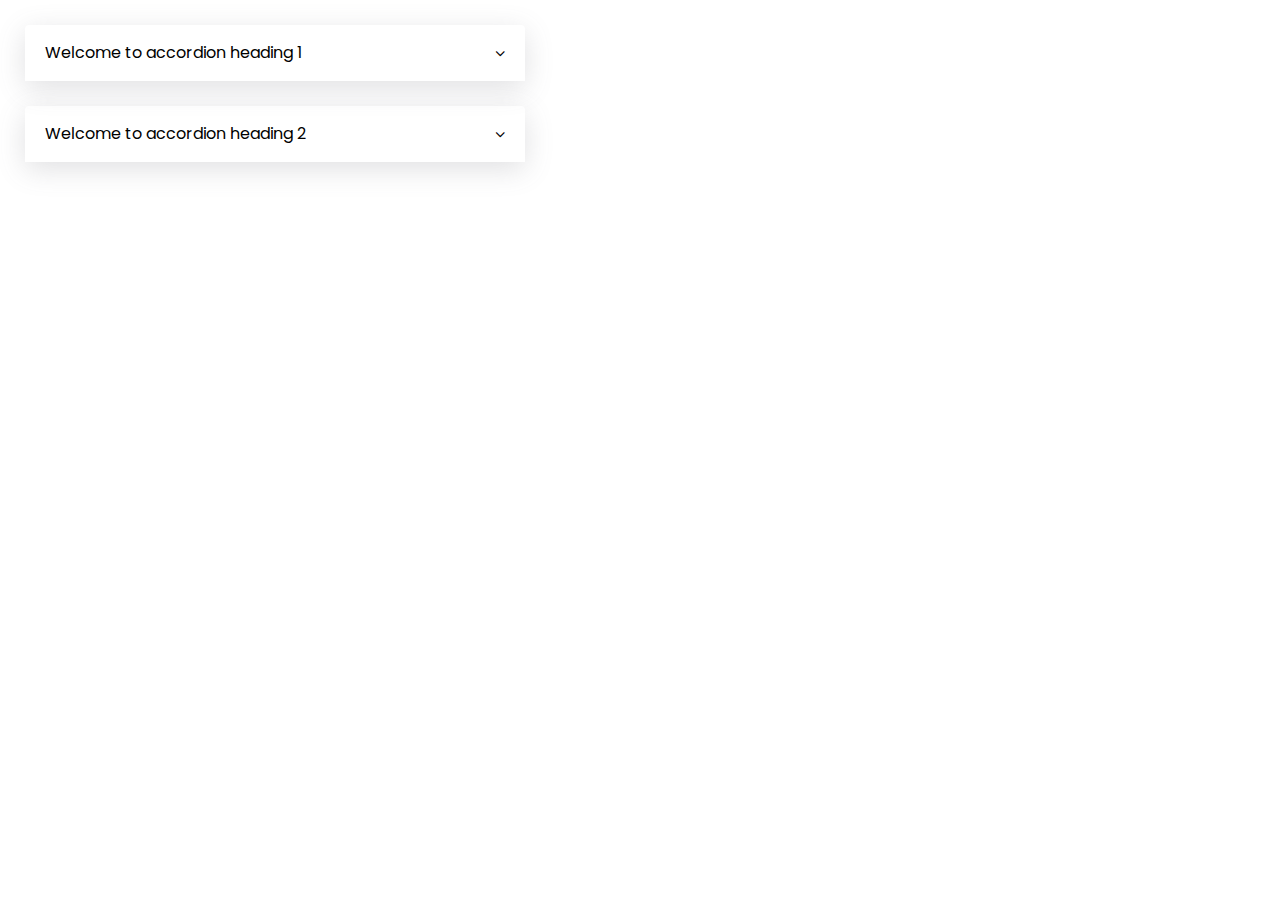
<file: exercise/accordion/index.html>
<!DOCTYPE html>
<html lang="en">
  <head>
    <meta charset="UTF-8" />
    <meta http-equiv="X-UA-Compatible" content="IE=edge" />
    <title>DOM - Accordion</title>
    <link rel="preconnect" href="https://fonts.gstatic.com" />
    <link
      href="https://fonts.googleapis.com/css2?family=Poppins:wght@400;600&display=swap"
      rel="stylesheet"
    />
    <link
      rel="stylesheet"
      href="https://cdnjs.cloudflare.com/ajax/libs/font-awesome/4.7.0/css/font-awesome.min.css"
      integrity="sha512-SfTiTlX6kk+qitfevl/7LibUOeJWlt9rbyDn92a1DqWOw9vWG2MFoays0sgObmWazO5BQPiFucnnEAjpAB+/Sw=="
      crossorigin="anonymous"
    />
    <link rel="stylesheet" href="./app.css" />
  </head>
  <body>
    <div class="accordion">
      <div class="accordion-header">
        <span>Welcome to accordion heading 1</span>
        <i class="fa fa-angle-down icon"></i>
      </div>
      <div class="accordion-content">
        <div class="accordion-content-inner">
          Lorem ipsum dolor sit amet consectetur adipisicing elit. Autem placeat
          dolorem sequi, hic ea esse ducimus. Minima reprehenderit ullam,
          commodi aperiam nostrum excepturi, assumenda blanditiis enim iusto
          pariatur dignissimos atque?
        </div>
      </div>
    </div>
    <div class="accordion">
      <div class="accordion-header">
        <span>Welcome to accordion heading 2</span>
        <i class="fa fa-angle-down icon"></i>
      </div>
      <div class="accordion-content">
        <div class="accordion-content-inner">
          Lorem ipsum dolor sit amet consectetur adipisicing elit. Autem placeat
          dolorem sequi, hic ea esse ducimus. Minima reprehenderit ullam,
          commodi aperiam nostrum excepturi, assumenda blanditiis enim iusto
          pariatur dignissimos atque?
        </div>
      </div>
    </div>
    <script src="./app.js"></script>
  </body>
</html>
</file>
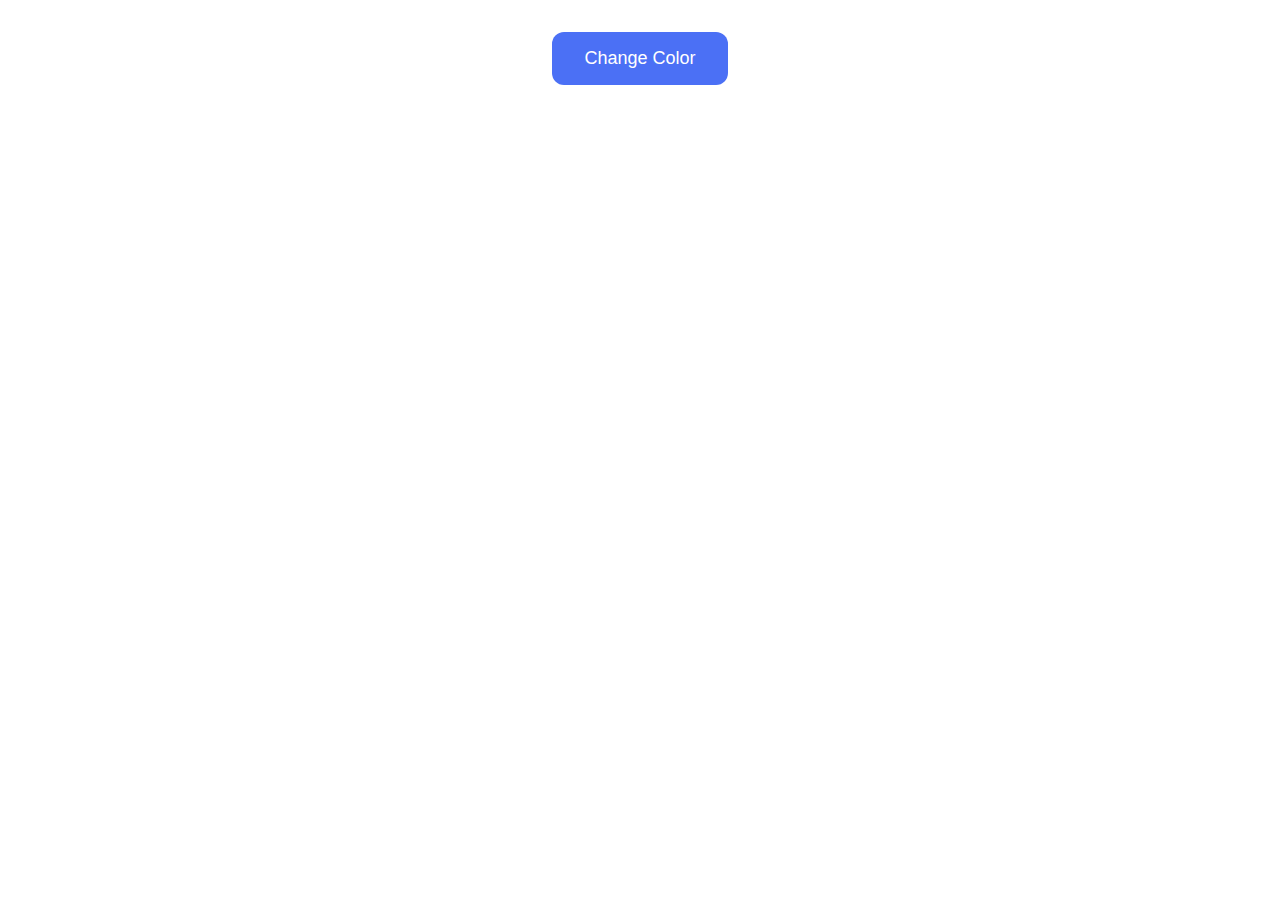
<file: exercise/background-changing/index.html>
<!DOCTYPE html>
<html lang="en">
<head>
    <meta charset="UTF-8">
    <meta name="viewport" content="width=device-width, initial-scale=1.0">
    <title>Document</title>
    <!-- CSS -->
    <link rel="stylesheet" href="./app.css">
</head>
<body>
    <div class="wrap">
        <button class="change">Change Color</button>
    </div>
    
    <!-- JS -->
     <script src="./app.js"></script>
</body>
</html>
</file>
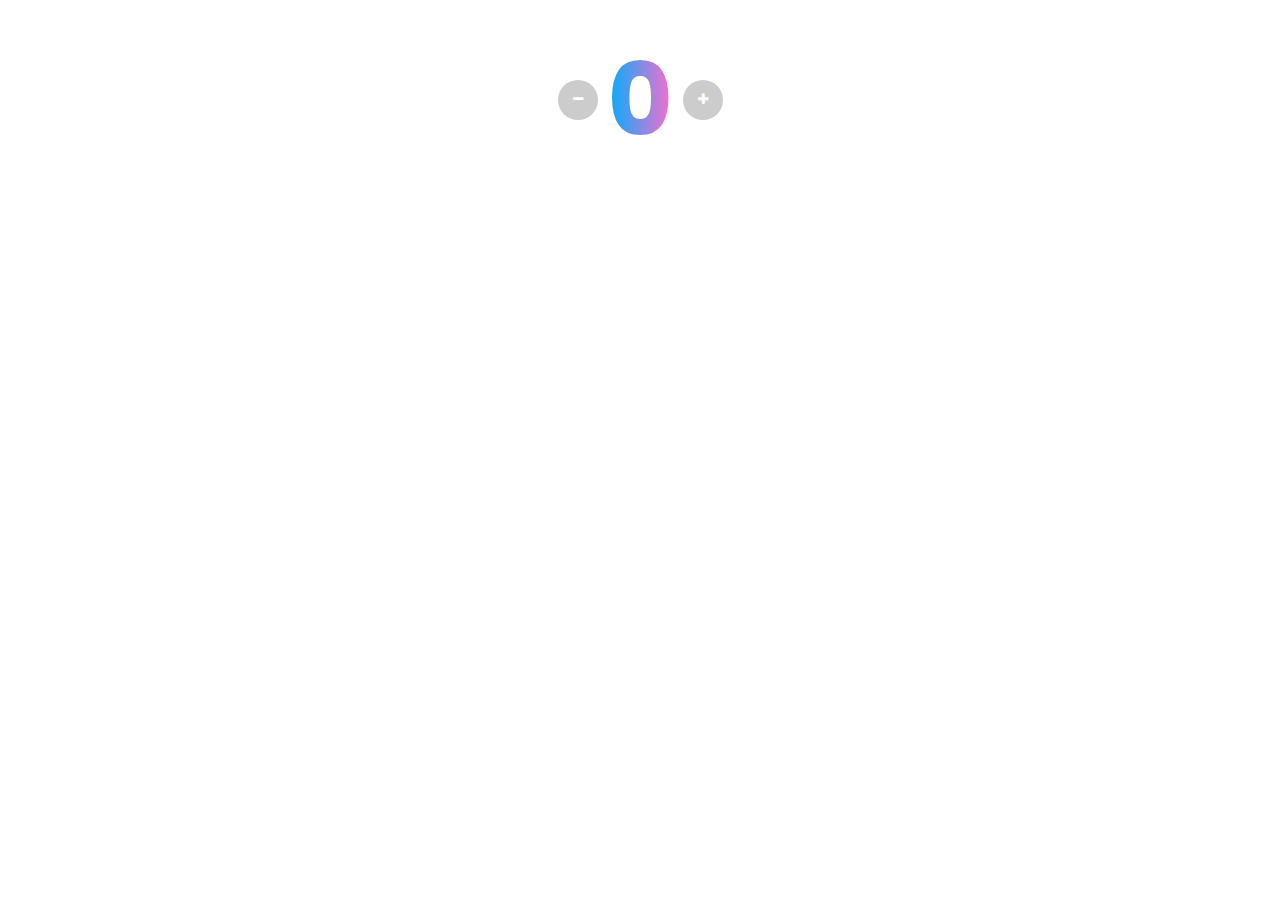
<file: exercise/counter/index.html>
<!DOCTYPE html>
<html lang="en">
  <head>
    <meta charset="UTF-8" />
    <meta http-equiv="X-UA-Compatible" content="IE=edge" />

    <title>Javascript</title>
    <link rel="preconnect" href="https://fonts.gstatic.com" />
    <link
      href="https://fonts.googleapis.com/css2?family=Poppins:wght@400;600&display=swap"
      rel="stylesheet"
    />
    <link
      rel="stylesheet"
      href="https://cdnjs.cloudflare.com/ajax/libs/font-awesome/4.7.0/css/font-awesome.min.css"
      integrity="sha512-SfTiTlX6kk+qitfevl/7LibUOeJWlt9rbyDn92a1DqWOw9vWG2MFoays0sgObmWazO5BQPiFucnnEAjpAB+/Sw=="
      crossorigin="anonymous"
    />
    <link rel="stylesheet" href="./app.css" />
  </head>
  <body>
    <div class="counter">
      <button class="counter-descrease">
        <i class="fa fa-minus"></i>
      </button>
      <h1 class="counter-number">0</h1>
      <button class="counter-increase">
        <i class="fa fa-plus"></i>
      </button>
    </div>
    <script src="./app.js"></script>
  </body>
</html>
</file>
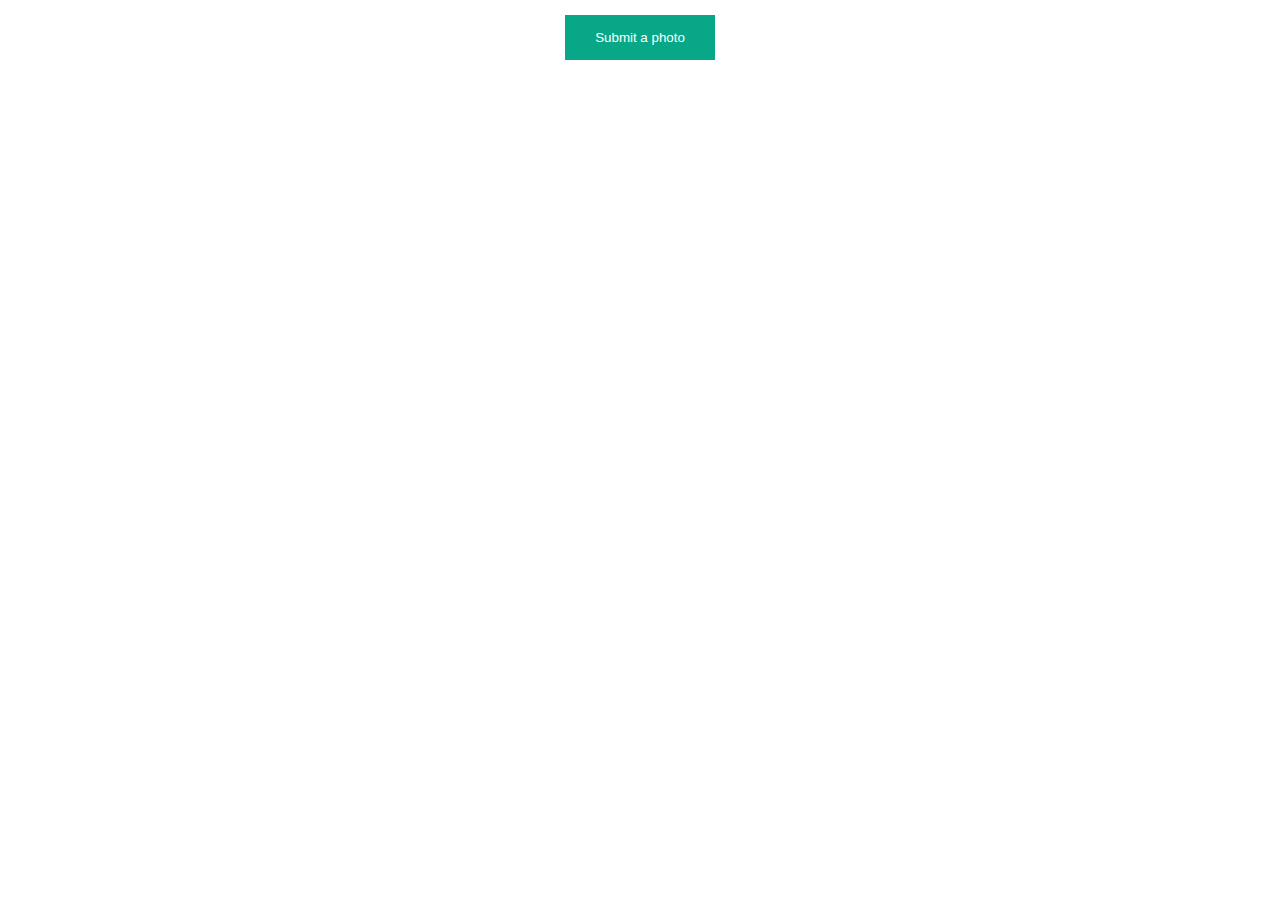
<file: exercise/modal/index.html>
<!DOCTYPE html>
<html lang="en">

<head>
  <meta charset="UTF-8" />
  <meta http-equiv="X-UA-Compatible" content="IE=edge" />
  <title>Open modal</title>
  <link rel="preconnect" href="https://fonts.gstatic.com" />
  <link href="https://fonts.googleapis.com/css2?family=Poppins:wght@400;600&display=swap" rel="stylesheet" />
  <link rel="stylesheet" href="https://cdnjs.cloudflare.com/ajax/libs/font-awesome/4.7.0/css/font-awesome.min.css"
    integrity="sha512-SfTiTlX6kk+qitfevl/7LibUOeJWlt9rbyDn92a1DqWOw9vWG2MFoays0sgObmWazO5BQPiFucnnEAjpAB+/Sw=="
    crossorigin="anonymous" />
  <link rel="stylesheet" href="./app.css" />
</head>

<body>
  <button class="button">Submit a photo</button>
  <!-- <div class="modal">
    <div class="modal-content">
      <i class="fa fa-times modal-close"></i>
    </div>
  </div> -->

  <script src="./app.js"></script>
</body>

</html>
</file>
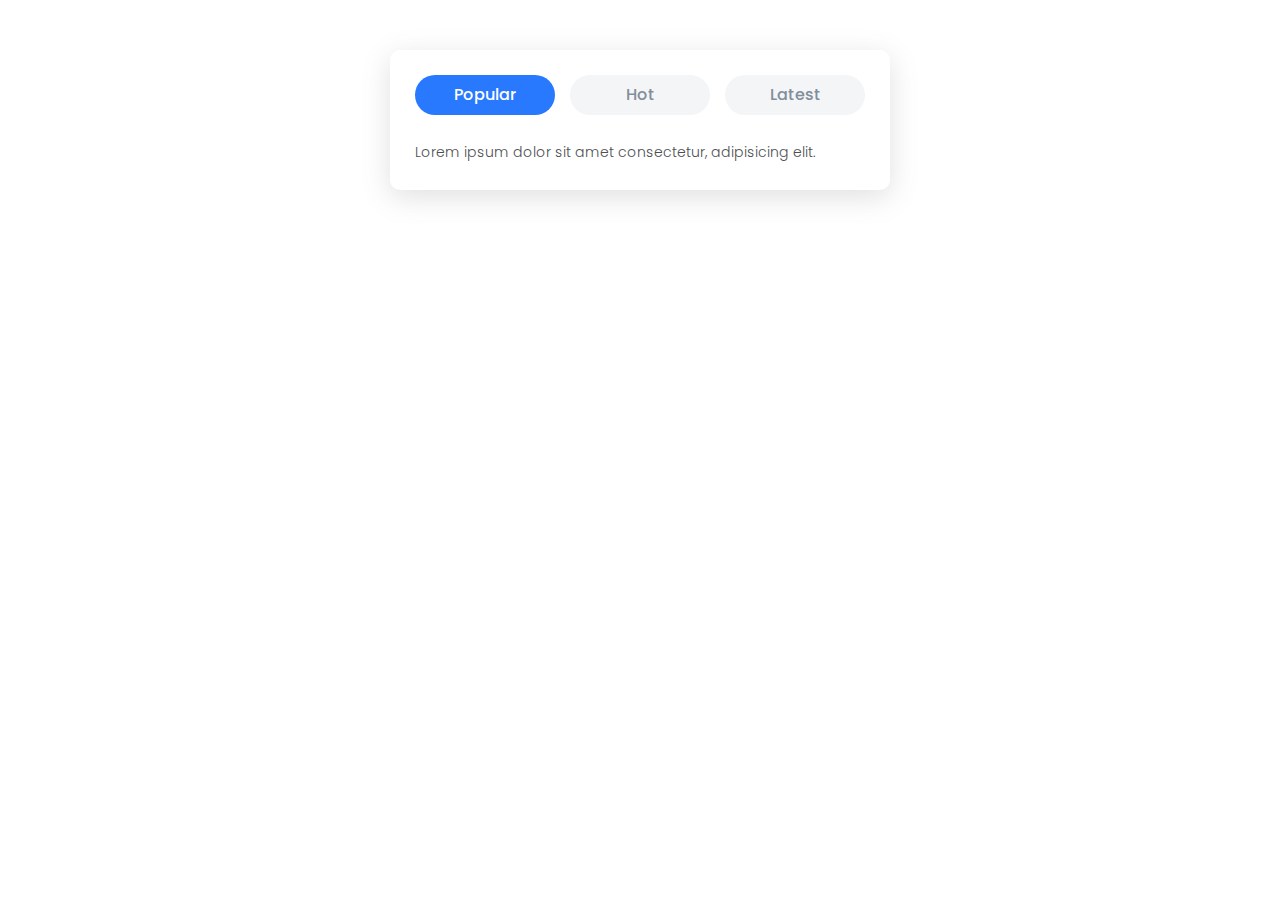
<file: exercise/tab/index.html>
<!DOCTYPE html>
<html lang="en">
  <head>
    <meta charset="UTF-8" />
    <meta http-equiv="X-UA-Compatible" content="IE=edge" />
    <title>Tab</title>
    <link rel="preconnect" href="https://fonts.gstatic.com" />
    <link
      href="https://fonts.googleapis.com/css2?family=Poppins:wght@400;600&display=swap"
      rel="stylesheet"
    />
    <link
      rel="stylesheet"
      href="https://cdnjs.cloudflare.com/ajax/libs/font-awesome/4.7.0/css/font-awesome.min.css"
      integrity="sha512-SfTiTlX6kk+qitfevl/7LibUOeJWlt9rbyDn92a1DqWOw9vWG2MFoays0sgObmWazO5BQPiFucnnEAjpAB+/Sw=="
      crossorigin="anonymous"
    />
    <link rel="stylesheet" href="./app.css" />
  </head>
  <body>
    <head>
      <link
        rel="stylesheet"
        href="https://pro.fontawesome.com/releases/v5.10.0/css/all.css"
        integrity="sha384-AYmEC3Yw5cVb3ZcuHtOA93w35dYTsvhLPVnYs9eStHfGJvOvKxVfELGroGkvsg+p"
        crossorigin="anonymous"
      />
    </head>

    <div class="tab">
      <div class="tab-list">
        <div class="tab-item active" data-tab="1">Popular</div>
        <div class="tab-item" data-tab="2">Hot</div>
        <div class="tab-item" data-tab="3">Latest</div>
      </div>
      <div class="tab-wrapper">
          
        <div class="tab-content" data-tab="2">
          <h3 class="post-title">
            Amet, dignissimos nisi dolores minus quae impedit quibusdam autem
            ullam, error consequatur
          </h3>
        </div>
        <div class="tab-content active" data-tab="1">
            <h3 class="post-title">
              Lorem ipsum dolor sit amet consectetur, adipisicing elit.
            </h3>
          </div>
        <div class="tab-content" data-tab="3">
          <h3 class="post-title">
            exercitationem repellat deserunt molestias laborum magni
            voluptatibus reiciendis, fugit adipisci.
          </h3>
        </div>
      </div>
    </div>
    <script src="./app.js"></script>
  </body>
</html>
</file>
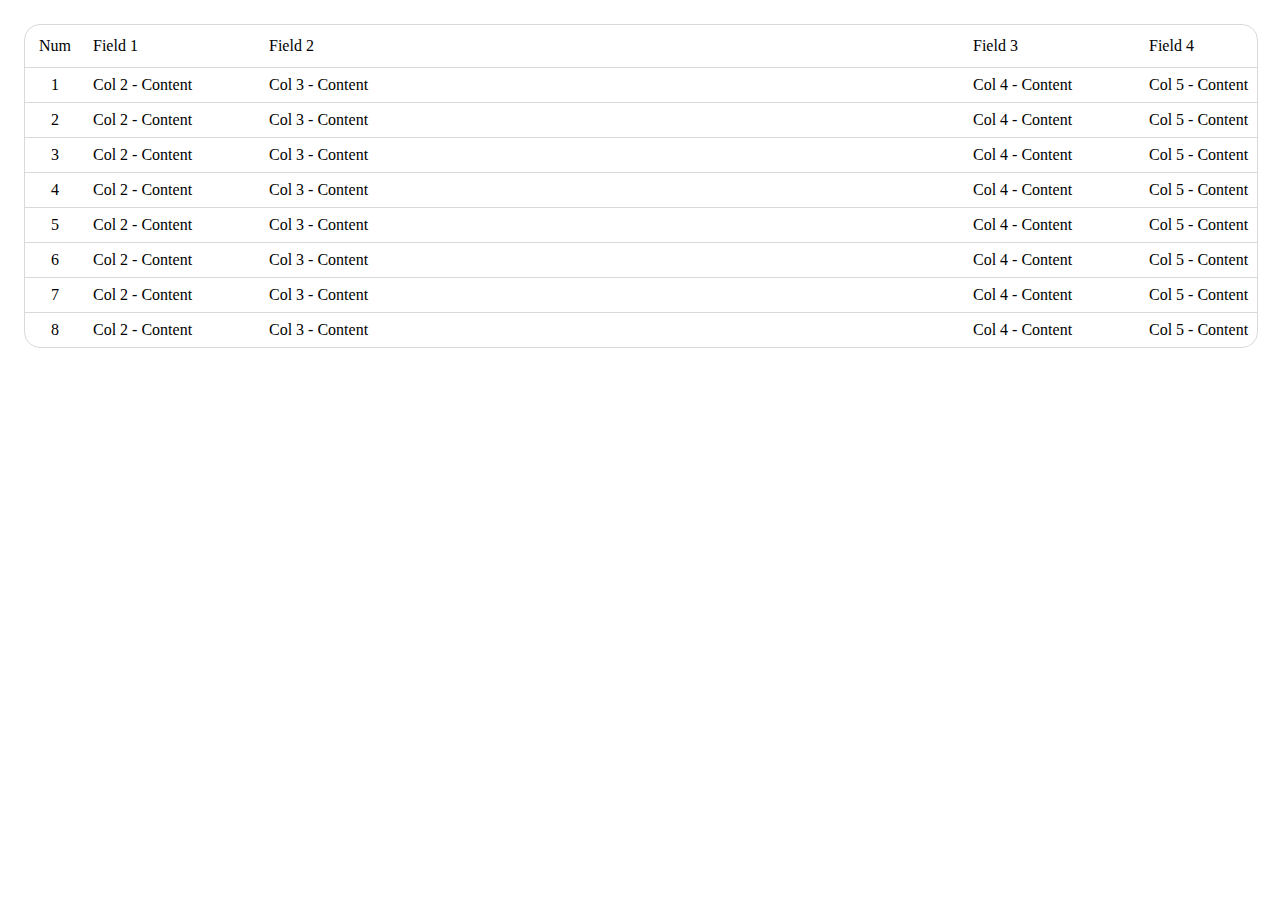
<file: table/table-grid.html>
<!DOCTYPE html>
<html lang="en">

<head>
    <meta charset="UTF-8">
    <meta name="viewport" content="width=device-width, initial-scale=1.0">
    <title>Table Grid</title>
    <link rel="stylesheet" href="./../assets/css/table-grid.css">
</head>

<body>
    <div class="wrapper">
        <div class="table-wrapper">
            <div class="table">
                <div class="table-header">
                    <div class="table-row">
                    <div class="table-cell text-center">Num</div>
                    <div class="table-cell">Field 1</div>
                    <div class="table-cell">Field 2</div>
                    <div class="table-cell">Field 3</div>
                    <div class="table-cell min-w-100">Field 4</div>
                    </div>
                </div>
                <div class="table-body">
                    <div class="table-row">
                        <div class="table-cell text-center">1</div>
                        <div class="table-cell">Col 2 - Content</div>
                        <div class="table-cell">Col 3 - Content</div>
                        <div class="table-cell">Col 4 - Content</div>
                        <div class="table-cell min-w-100">Col 5 - Content</div>
                    </div>
                    <div class="table-row">
                        <div class="table-cell text-center">2</div>
                        <div class="table-cell">Col 2 - Content</div>
                        <div class="table-cell">Col 3 - Content</div>
                        <div class="table-cell">Col 4 - Content</div>
                        <div class="table-cell min-w-100">Col 5 - Content</div>
                    </div>
                    <div class="table-row">
                        <div class="table-cell text-center">3</div>
                        <div class="table-cell">Col 2 - Content</div>
                        <div class="table-cell">Col 3 - Content</div>
                        <div class="table-cell">Col 4 - Content</div>
                        <div class="table-cell min-w-100">Col 5 - Content</div>
                    </div>
                    <div class="table-row">
                        <div class="table-cell text-center">4</div>
                        <div class="table-cell">Col 2 - Content</div>
                        <div class="table-cell">Col 3 - Content</div>
                        <div class="table-cell">Col 4 - Content</div>
                        <div class="table-cell min-w-100">Col 5 - Content</div>
                    </div>
                    <div class="table-row">
                        <div class="table-cell text-center">5</div>
                        <div class="table-cell">Col 2 - Content</div>
                        <div class="table-cell">Col 3 - Content</div>
                        <div class="table-cell">Col 4 - Content</div>
                        <div class="table-cell min-w-100">Col 5 - Content</div>
                    </div>
                    <div class="table-row">
                        <div class="table-cell text-center">6</div>
                        <div class="table-cell">Col 2 - Content</div>
                        <div class="table-cell">Col 3 - Content</div>
                        <div class="table-cell">Col 4 - Content</div>
                        <div class="table-cell min-w-100">Col 5 - Content</div>
                    </div>
                    <div class="table-row">
                        <div class="table-cell text-center">7</div>
                        <div class="table-cell">Col 2 - Content</div>
                        <div class="table-cell">Col 3 - Content</div>
                        <div class="table-cell">Col 4 - Content</div>
                        <div class="table-cell min-w-100">Col 5 - Content</div>
                    </div>
                    <div class="table-row">
                        <div class="table-cell text-center">8</div>
                        <div class="table-cell">Col 2 - Content</div>
                        <div class="table-cell">Col 3 - Content</div>
                        <div class="table-cell">Col 4 - Content</div>
                        <div class="table-cell min-w-100">Col 5 - Content</div>
                    </div>
                </div>
            </div>
        </div>
    </div>
</body>

</html>
</file>
<file: exercise/accordion/app.css>
html {
    box-sizing: border-box;
  }
  * {
    margin: 0;
    padding: 0;
  }
  *,
  *:before,
  *:after {
    box-sizing: border-box;
  }
  input,
  textarea,
  select,
  button {
    outline: none;
  }
  input {
    line-height: normal;
  }
  label,
  button {
    cursor: pointer;
  }
  a {
    text-decoration: none;
  }
  img {
    display: block;
    max-width: 100%;
  }
  *,
  *:before,
  *:after {
    box-sizing: border-box;
  }
  /* using rem unit */
  html {
    font-size: 62.5%;
  }
  a {
    text-decoration: none;
  }
  img {
    display: block;
    max-width: 100%;
  }
  body {
    font-family: "Poppins", sans-serif;
    font-size: 16px;
    line-height: 1;
    padding: 25px;
  }
  .accordion {
    margin-bottom: 25px;
    max-width: 500px;
  }
  .accordion-header {
    padding: 20px;
    border-radius: 4px 4px 0 0;
    cursor: pointer;
    box-shadow: rgba(100, 100, 111, 0.2) 0px 7px 29px 0px;
    display: flex;
    justify-content: space-between;
    align-items: center;
  }
  .accordion-header * {
    pointer-events: none;
  }
  .accordion-content {
    border-top: 0;
    color: #333;
    font-size: 14px;
    font-weight: 300;
    line-height: 1.6;
    background-color: white;
    height: 0;
    overflow: hidden;
    transition: all 0.25s linear;
  }
  .accordion-content-inner {
    padding: 20px;
    border: 1px solid #eee;
  }
  .accordion-content.is-active {
    height: auto;
  }
</file>
<file: exercise/background-changing/app.css>
html,
body {
    width: 100%;
    height: 100%;
    margin: 0;
}
.wrap {
    /* Color */
    /* Typography */
    text-align: center;
    /* Spacing */
    /* Borders */
    /* Box Model */
    width: 100%;
    height: 100%;
    /* Layout */
    /* Shadows */
    /* Transition */
    /* Misc */
}
.change {
    /* Color */
    color: #ffffff;
    background-color: #4b70f5;
    /* Typography */
    font-size: 18px;
    /* Spacing */
    margin: 32px auto;
    padding: 16px 32px;
    /* Borders */
    border: none;
    border-radius: 12px;
    /* Box Model */
    /* Layout */
    /* Shadows */
    /* Transition */
    /* Misc */
    cursor: pointer;
}
</file>
<file: exercise/counter/app.css>
html {
    box-sizing: border-box;
  }
  * {
    margin: 0;
    padding: 0;
  }
  *,
  *:before,
  *:after {
    box-sizing: border-box;
  }
  input,
  textarea,
  select,
  button {
    outline: none;
  }
  input {
    line-height: normal;
  }
  label,
  button {
    cursor: pointer;
  }
  a {
    text-decoration: none;
  }
  img {
    display: block;
    max-width: 100%;
  }
  *,
  *:before,
  *:after {
    box-sizing: border-box;
  }
  /* using rem unit */
  html {
    font-size: 62.5%;
  }
  a {
    text-decoration: none;
  }
  img {
    display: block;
    max-width: 100%;
  }
  body {
    font-family: "Poppins", sans-serif;
    font-size: 16px;
    line-height: 1;
  }
  .counter {
    display: flex;
    align-items: center;
    justify-content: center;
    margin: 50px;
  }
  .counter-number {
    font-size: 100px;
    margin: 0 10px;
    color: transparent;
    background-image: linear-gradient(to right, #00aefd, #ff6bcb);
    -webkit-background-clip: text;
    background-clip: text;
  }
  .counter button {
    width: 40px;
    height: 40px;
    background-color: #ccc;
    border: 0;
    color: white;
    border-radius: 50px;
    display: flex;
    justify-content: center;
    align-items: center;
  }
</file>
<file: exercise/modal/app.css>
html {
    box-sizing: border-box;
  }
  * {
    margin: 0;
    padding: 0;
  }
  *,
  *:before,
  *:after {
    box-sizing: border-box;
  }
  input,
  textarea,
  select,
  button {
    outline: none;
  }
  input {
    line-height: normal;
  }
  label,
  button {
    cursor: pointer;
  }
  a {
    text-decoration: none;
  }
  img {
    display: block;
    max-width: 100%;
  }
  *,
  *:before,
  *:after {
    box-sizing: border-box;
  }
  /* using rem unit */
  html {
    font-size: 62.5%;
  }
  a {
    text-decoration: none;
  }
  img {
    display: block;
    max-width: 100%;
  }
  body {
    font-family: "Poppins", sans-serif;
    font-size: 16px;
    line-height: 1;
  }
  .modal {
    position: fixed;
    top: 0;
    left: 0;
    right: 0;
    bottom: 0;
    z-index: 999999;
    background-color: rgba(0, 0, 0, 0.25);
    display: flex;
    align-items: center;
    justify-content: center;
    flex-direction: column;
    padding: 20px;
    cursor: zoom-out;
  }
  .modal-content {
    min-height: 350px;
    width: 100%;
    max-width: 800px;
    padding: 25px;
    border-radius: 20px;
    position: relative;
    background-color: #fff;
    cursor: auto;
  }
  .modal-close {
    display: flex;
    justify-content: center;
    align-items: center;
    position: absolute;
    top: 10px;
    right: 10px;
    width: 30px;
    height: 30px;
    border-radius: 10rem;
    background-color: #6a5af9;
    color: white;
    cursor: pointer;
  }
  .button {
    display: block;
    width: 150px;
    border: 0;
    background-color: #07a787;
    color: white;
    padding: 15px;
    margin: 15px auto;
  }
</file>
<file: exercise/tab/app.css>
html {
    box-sizing: border-box;
  }
  * {
    margin: 0;
    padding: 0;
  }
  *,
  *:before,
  *:after {
    box-sizing: border-box;
  }
  input,
  textarea,
  select,
  button {
    outline: none;
  }
  input {
    line-height: normal;
  }
  label,
  button {
    cursor: pointer;
  }
  a {
    text-decoration: none;
  }
  img {
    display: block;
    max-width: 100%;
  }
  *,
  *:before,
  *:after {
    box-sizing: border-box;
  }
  /* using rem unit */
  html {
    font-size: 62.5%;
  }
  a {
    text-decoration: none;
  }
  img {
    display: block;
    max-width: 100%;
  }
  body {
    font-family: "Poppins", sans-serif;
    font-size: 16px;
    line-height: 1;
  }
  
  .tab {
    padding: 2.5rem;
    border-radius: 1rem;
    background-color: white;
    display: inline-block;
    position: relative;
    left: 50%;
    transform: translateX(-50%);
    margin: 50px auto;
    box-shadow: rgba(100, 100, 111, 0.2) 0px 7px 29px 0px;
    width: 500px;
  }
  .tab-list {
    display: flex;
    justify-content: space-between;
    margin-bottom: 2.5rem;
  }
  .tab-item {
    cursor: pointer;
    padding: 1.2rem 2rem;
    border-radius: 5rem;
    color: #818e9b;
    background-color: #f4f5f7;
    text-align: center;
    white-space: nowrap;
    font-weight: 500;
    flex: 1;
  }
  .tab-item.active {
    color: white;
    background-color: #2979ff;
    pointer-events: none;
  }
  .tab-item:not(:first-child) {
    margin-left: 1.5rem;
  }
  .tab-content {
    display: none;
  }
  .tab-content.active {
    display: block;
  }
  .post {
    display: flex;
    align-items: center;
  }
  .post:not(:first-child) {
    margin-bottom: 2rem;
  }
  .post-title {
    color: #4e4f51;
    font-weight: 300;
    line-height: 1.8;
    font-size: 14px;
  }
</file>
<file: assets/css/table-grid.css>
html, body{
    width: 100%;
    height: 100%;
    margin: 0;
}
.wrapper{
    padding: 24px;
}
.wrapper .table{
    margin: 0 auto;
}
.text-center{
    text-align: center;
}
.min-w-100{
    min-width: 100px !important;
}
.table{
    width: 100%;
    border-collapse: collapse;
    /* Customize */
    border-radius: 16px;
    overflow: hidden;
    /* box-shadow: 0 0 0 1px #D9D9D9 inset; */
    border: 1px solid #D9D9D9;
}
.table-row{
    display: grid;
    grid-template-columns: 60px 2fr 8fr 2fr min-content;
}

.table-cell{
    min-width: 4%;
    overflow: hidden;
    text-overflow: ellipsis;
    /* Customize */
    margin: auto 0;
    padding: 8px;
}

.table-body .table-row:hover{
    background-color: aliceblue;
}

/* Customize Table 01 */
.table-header .table-row, .table-body .table-row:not(:nth-last-child(1)){
    border-bottom: 1px solid #D9D9D9;
}
.table-header .table-cell{
    margin: 0;
    padding: 12px 8px;
}
</file>
